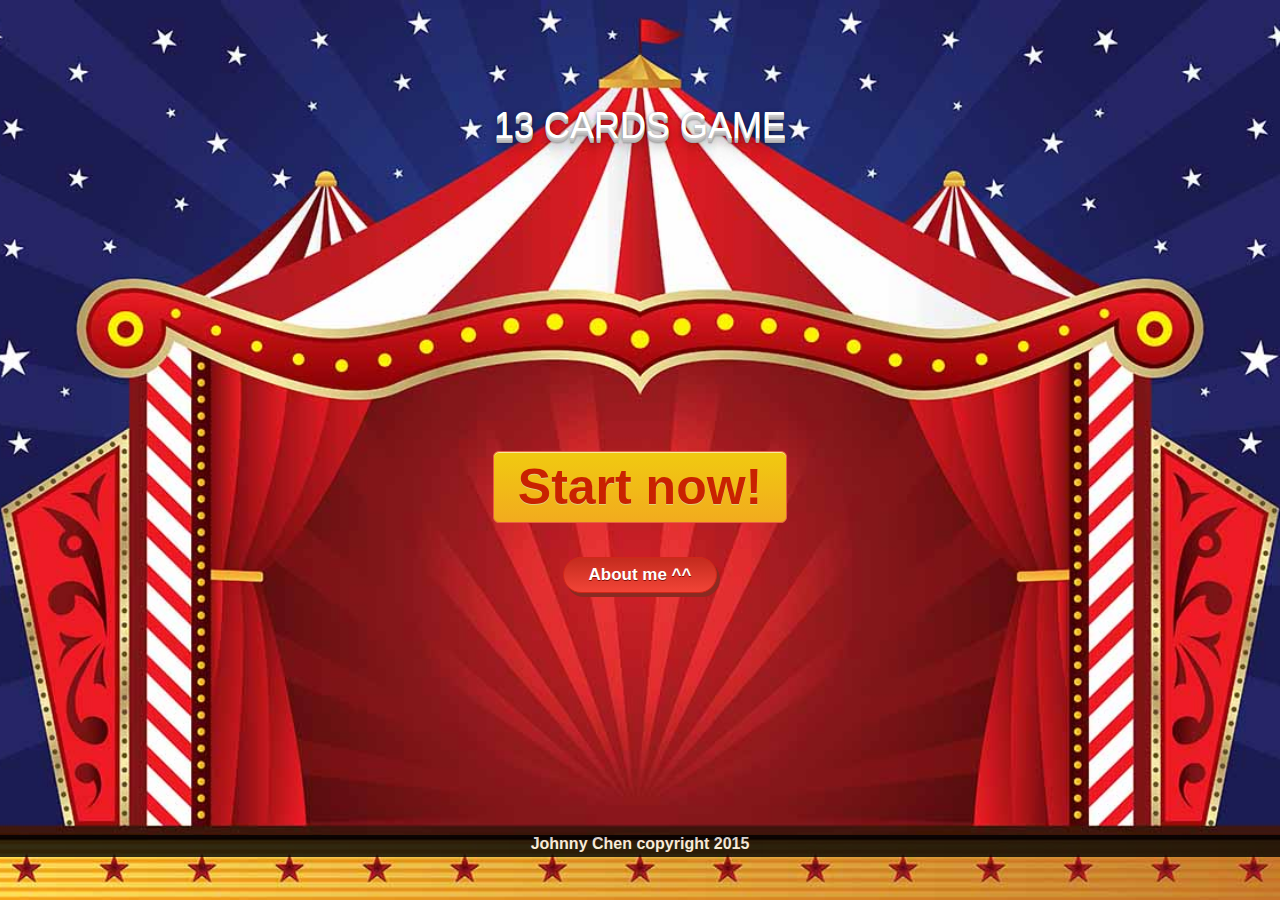
<file: index.html>
<html>
<head>
	<title>Game title</title>
	<link rel="stylesheet" href="bootstrap/css/bootstrap.min.css">
	<link rel="stylesheet" href="css/style.css">
</head>
<body ng-app='myapp'>
	<div class="page {{ pageClass }}" ng-view>

	</div>
	<script type="text/javascript" src="js/angular.min.js"></script>
	<script type="text/javascript" src="js/angular-route.js"></script>
	<script type="text/javascript" src="js/angular-animate.js"></script>
	<script type="text/javascript" src="js/my.js"></script>
</body>
</html>
</file>
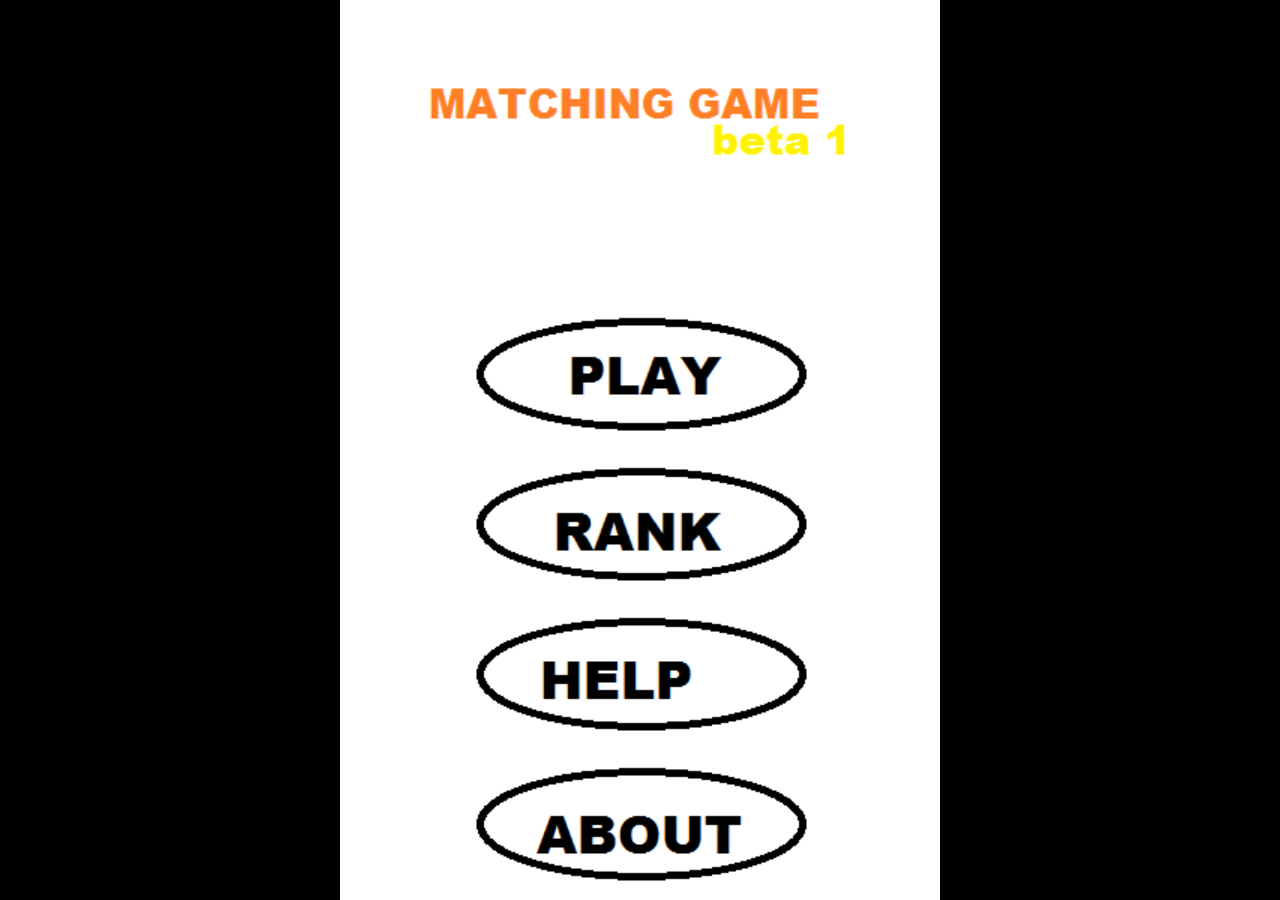
<file: Matching0/index.html>
﻿<!DOCTYPE html>
<html lang="en">
<head>
    <meta charset="utf-8" />
    <title>Matching Game App</title>
    <link rel="stylesheet" href="app.css" type="text/css" />

    <script src="phaser.js"></script>
    <script src="output.js"></script>
</head>
<body style="background:#000000;margin:0;">
    <div id="content"></div>
</body>
</html>
</file>
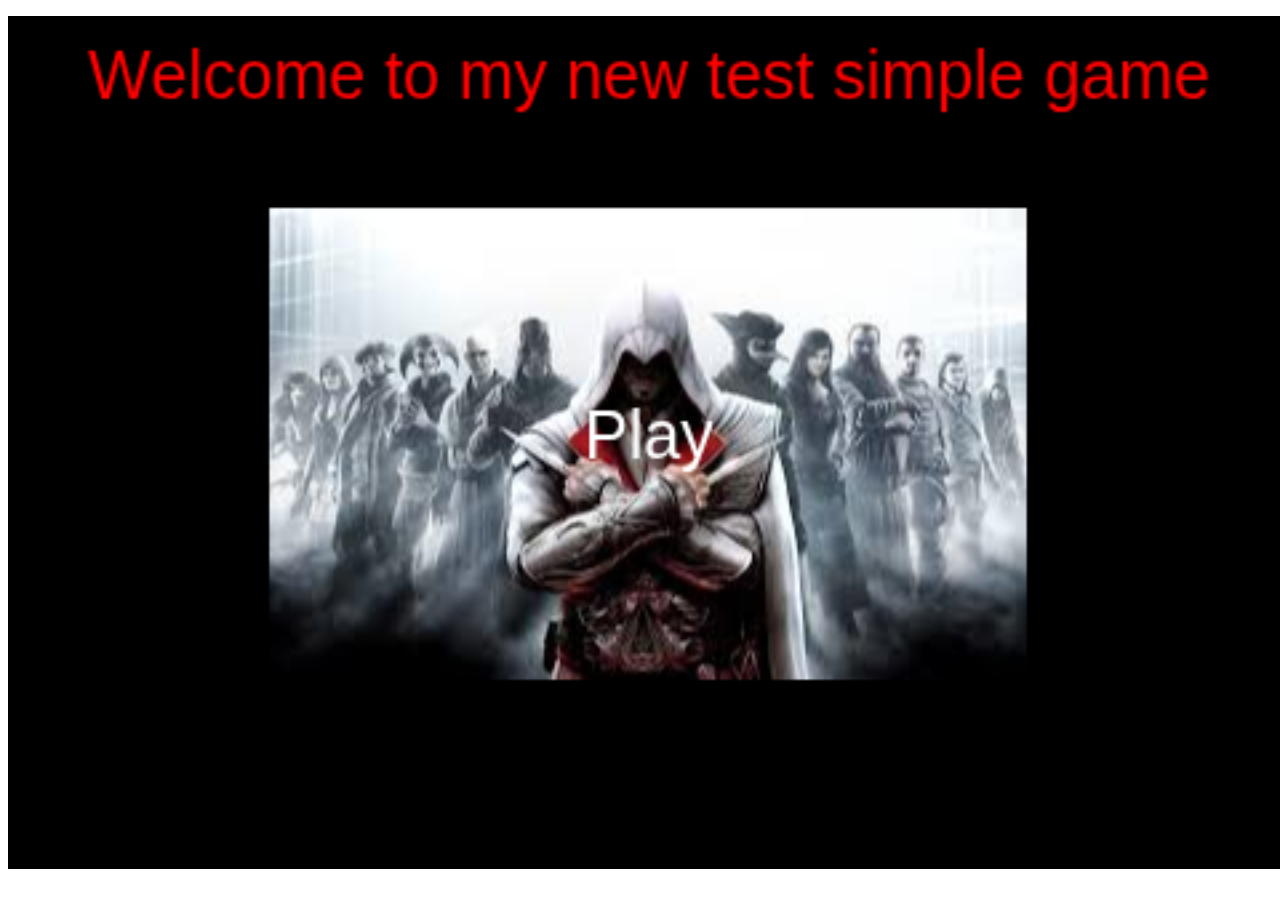
<file: SimpleTest1/index.html>
﻿<!DOCTYPE html>

<html lang="en">
<head>
    <meta charset="utf-8" />
    <title>TypeScript HTML App</title>
    
    <link rel="stylesheet" href="app.css" type="text/css" />

    <script type="text/typescript" src="phaser.d.ts"></script>
    
    <script type="text/typescript" src="main.ts"></script>
    <script type="text/typescript" src="boot.ts"></script>
    <script type="text/typescript" src="app.ts"></script>

    <script src="phaser.js"></script>
    <script src="boot.js"></script>
    <script src="main.js"></script>
    <script src="app.js"></script>
    
</head>
<body>
    <div id="content"></div>
</body>
</html>
</file>
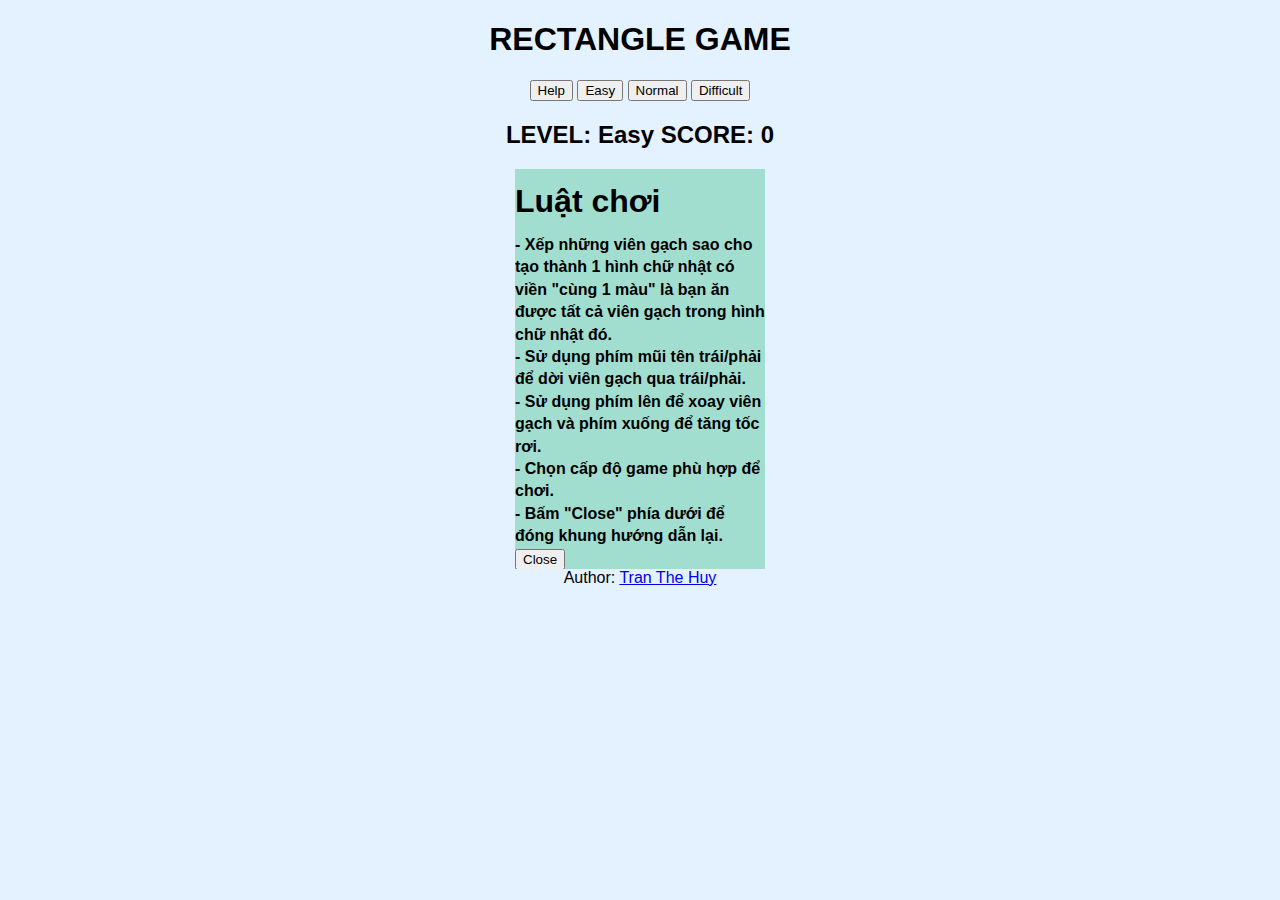
<file: tidy-1/index.html>
<!DOCTYPE html>
<html>
<head>
	<meta charset="utf8"/>
	<script src="https://ajax.googleapis.com/ajax/libs/jquery/1.11.2/jquery.min.js"></script>
	<title>My new game</title>
	<style type="text/css">
	body{
		font-family:   'Helvetica Neue', Helvetica, Arial,sans-serif;
		background: #E4F1FE;
		background-image: url("https://tranthehuy.files.wordpress.com/2015/05/bg.jpg");
		background-size: 100% 100%;
		text-align: center;
	}
	.board{
		margin: 0 auto;
		padding: 0;
		display: block;
		width: 250px;
		height: 400px;
		background-color: #A2DED0;
		line-height:0;
		overflow: hidden;
	}

	.block{
		margin: 0;
		padding: 0;
		display: inline-block;
		width: 23px;
		height: 23px;
		background-color: white;
		border: 1px solid #F5D76E;
		opacity:0.8;
	}
	</style>
</head>

<body>
<h1>
	RECTANGLE GAME
</h1>
	<button type="button" onclick="help();">Help</button>
	<button type="button" onclick="easy();">Easy</button>
	<button type="button" onclick="normal();">Normal</button>
	<button type="button" onclick="difficult();">Difficult</button>

	<h2>
	LEVEL: <span id="lbllevel">Easy</span>
	SCORE: <span id="lblscore">0</span>	
	</h2>
	

<script type="text/javascript">

$(document).ready(function() {
	content="";
	for (var i = 0; i <160; i++) {
	content+= "<span class='block' id='b"+i+"'></span>";
	};
	$('#mainboard').html(content);
	$('.block').click(function(event){clickboard(event.target.id.substring(1));});
});	
var pause=false;
var Clock;
var map;
var count=0;
var made=false;
var color= ["#FFFFFF","#CF000F", "#D2527F", "#4183D7", "#87D37C"];
var m1,m2,m3,m4,ph,pc;
var score;
var level=2;
var speed=200;

function easy()
{
	level=2;
	speed=300;
	$("#lbllevel").html("Easy");
	start();
}

function normal()
{
	level=3;
	speed=350;
	$("#lbllevel").html("Normal");
	start();
}

function difficult()
{
	level=4;
	speed=400;
	$("#lbllevel").html("Difficult");
	start();
}

function clickboard(index){
	if (checkpos(ph,index%10))
	{
		pc=index%10;
		showcolor();
		showbrick();	
	}
}

function start()
{
	pause=false;
	made=false;
	
	clearInterval(Clock);
  Clock = setInterval(function(){ updateTime() }, speed);
  map=[];
  for (var i = 0; i < 16; i++) {
  map[i]=[];
  	for (var j =0; j <10; j++) {
  		map[i][j]=0;
  	};
  };
  score=0;
  showcolor();
  $('#lblscore').html(score);
}

function showcolor(){
	for (var i = 0; i < 16; i++) {
  	for (var j =0; j <10; j++) {
  		$("#b"+(i*10+j)).css("background-color", color[map[i][j]]);
  	};
  };
}

function showbrick(h,c,c1,c2,c3,c4)
{
	$("#b"+(h*10+c)).css("background-color", color[c1]);
	$("#b"+(h*10+c+1)).css("background-color", color[c2]);
	$("#b"+(h*10+10+c)).css("background-color", color[c3]);
	$("#b"+(h*10+10+c+1)).css("background-color", color[c4]);
}
function setbrick(h,c,c1,c2,c3,c4)
{
	map[h][c]=c1;
	map[h][c+1]=c2;
	map[h+1][c]=c3;
	map[h+1][c+1]=c4;

}

function checkpos(h,c){
	if (h>=15) return false;
	if (c>=9) return false;
	if (map[h][c]!=0) return false;
	if (map[h][c+1]!=0) return false;
	if (map[h+1][c]!=0) return false;
	if (map[h+1][c+1]!=0) return false;
	return true;
}

function gameover()
{
 	clearInterval(Clock);
 	alert("GAME OVER! YOUR SCORE IS: "+ score);
}

function updateTime()
{
	if(pause) return;
  if (made==false)
  {
  	made=true;
  	if (checkpos(0,4))
  	{
  		m1=Math.floor((Math.random() * level) +1);
  		m2=Math.floor((Math.random() * level) +1);
  		m3=Math.floor((Math.random() * level) +1);
  		m4=Math.floor((Math.random() * level) +1);
  		ph=0;
  		pc=4;
  		showcolor();
  		showbrick(0,4,m1,m2,m3,m4);
  	}
  	else
  	{
  		pause=true;
  		gameover();
  	}
  }
  else
  {
  	if (checkpos(ph+1,pc))
  	{
  		ph++;
  		checkrect();
  		showcolor();
  		showbrick(ph,pc,m1,m2,m3,m4);
  	}
  	else
  	{
  		made=false;
  		setbrick(ph,pc,m1,m2,m3,m4);
  		checkrect();
  		showcolor();
  	}
  }
}

$(document).keydown(function(e) {
    switch(e.which) {
        case 37: // left
        if ((pc>0) && (checkpos(ph,pc-1)))
        {
        	pc--;
        	showcolor();
        	showbrick();
        }
        break;

        case 38: // up
        var temp=m1;
        m1=m3;
        m3=m4;
        m4=m2;
        m2=temp;
        showbrick();
        break;

        case 39: // right
        if ((pc<8) && (checkpos(ph,pc+1)))
        {
        	pc++;
        	showcolor();
        	showbrick();
        }
        break;

        case 40: // down
        var canph=0;
        for (var i = ph; i <15; i++) {
        	if(checkpos(i,pc)) {
        		canph=i;
        	}else{
        		break;
        	}
        };
        ph=canph;
        showcolor();
        showbrick();
        break;

        default: return; // exit this handler for other keys
    }
    e.preventDefault(); // prevent the default action (scroll / move caret)
});

function checkrect()
{
	var mxet,x,y,dx,dy,dx1,dy1,dx2,dy2;
	var ri=true;
	var found=false;
	var mar;

	mar=[];
  	for (var i = 0; i < 16; i++) {
  	mar[i]=[];
  	for (var j =0; j <10; j++) {
  		mar[i][j]=0;
  	};
  	};

	for (x = 0; x < 10; x++) {
		for (y = 0; y < 16; y++) {
		mxet=map[y][x];
		if (mxet==0) continue;
		for (dx=x+1; dx<10; dx++) if (map[y][dx]!=mxet) break;
		for (dy=y+1; dy<16; dy++) if (map[dy][x]!=mxet) break;
		if(dx-x<2) continue;
		if(dy-y<2) continue;
			for (dx1 = dx-1; dx1 >= x+1; dx1--) {
				for (dy1 = dy-1; dy1 >=y+1; dy1--) {
					ri=true;
					for (var dy2=y; dy2<=dy1; dy2++) {
						if (map[dy2][dx1]!=mxet) 
						{
							ri=false;
							continue;
						}
					};
					for (var dx2=x; dx2<=dx1; dx2++) {
						if (map[dy1][dx2]!=mxet) 
						{
							ri=false;
							continue;
						}
					};
					if ((dx1-x>=1)&&(dy1-y>=1))
					if (ri)
					{
					  	for (var i = y; i <= dy1; i++) {
					  	for (var j = x; j <= dx1; j++) {
					  		mar[i][j]=1;
					  	};
					  	};
						found=true;
					}
				};
			};
		};
	};

	var cbrick=0;
	for (var i = 0; i <16; i++) {
	  	for (var j = 0; j <10; j++) {
	  		if (mar[i][j]==1) {
	  			map[i][j]=0;
	  			cbrick++;
	  		}
	  	};
	};

	showcolor();
	var stack=[];
	var cstack=0;
	for (var j = 0; j <10; j++) {
		cstack=0;
		for (var i = 0; i <16; i++) {
	  		if (map[i][j]!=0) {
	  			stack[cstack]=map[i][j];
	  			cstack++;
	  		}
	  	};
	  	if (cstack>0)
	  	{
	  		for (var i = 0; i < 16-cstack; i++) {
	  			map[i][j]=0;
	  		}
	  		for (var i = 0; i < cstack; i++) {
	  			map[i + 16 - cstack ][j]=stack[i];
	  		}
	  	}
	};

	score+=cbrick*cbrick;
	$('#lblscore').html(score);
}

</script>
	<div class="board">
	<div class="board" id="help" style="line-height:140%;text-align:left;">
		<script type="text/javascript">
		function help()
		{
			$("#help").show();
		}
		function closehelp()
		{
			$("#help").hide();
		}
		</script>
		<h1>Luật chơi</h1>
		<h4>
			- Xếp những viên gạch sao cho tạo thành 1 hình chữ nhật có viền "cùng 1 màu" là bạn ăn được tất cả viên gạch trong hình chữ nhật đó.
			<br>- Sử dụng phím mũi tên trái/phải để dời viên gạch qua trái/phải.
			<br>- Sử dụng phím lên để xoay viên gạch và phím xuống để tăng tốc rơi.
			<br>- Chọn cấp độ game phù hợp để chơi.
			<br>- Bấm "Close" phía dưới để đóng khung hướng dẫn lại.
			<br><button type="button" onclick="closehelp();">Close</button>
		</h4>
		
	</div>
	<div class="board" id="mainboard">

	</div>
	</div>
		Author: <a href="https://www.tranthehuy.wordpress.com" >Tran The Huy</a><br>
</body>
</html>
</file>
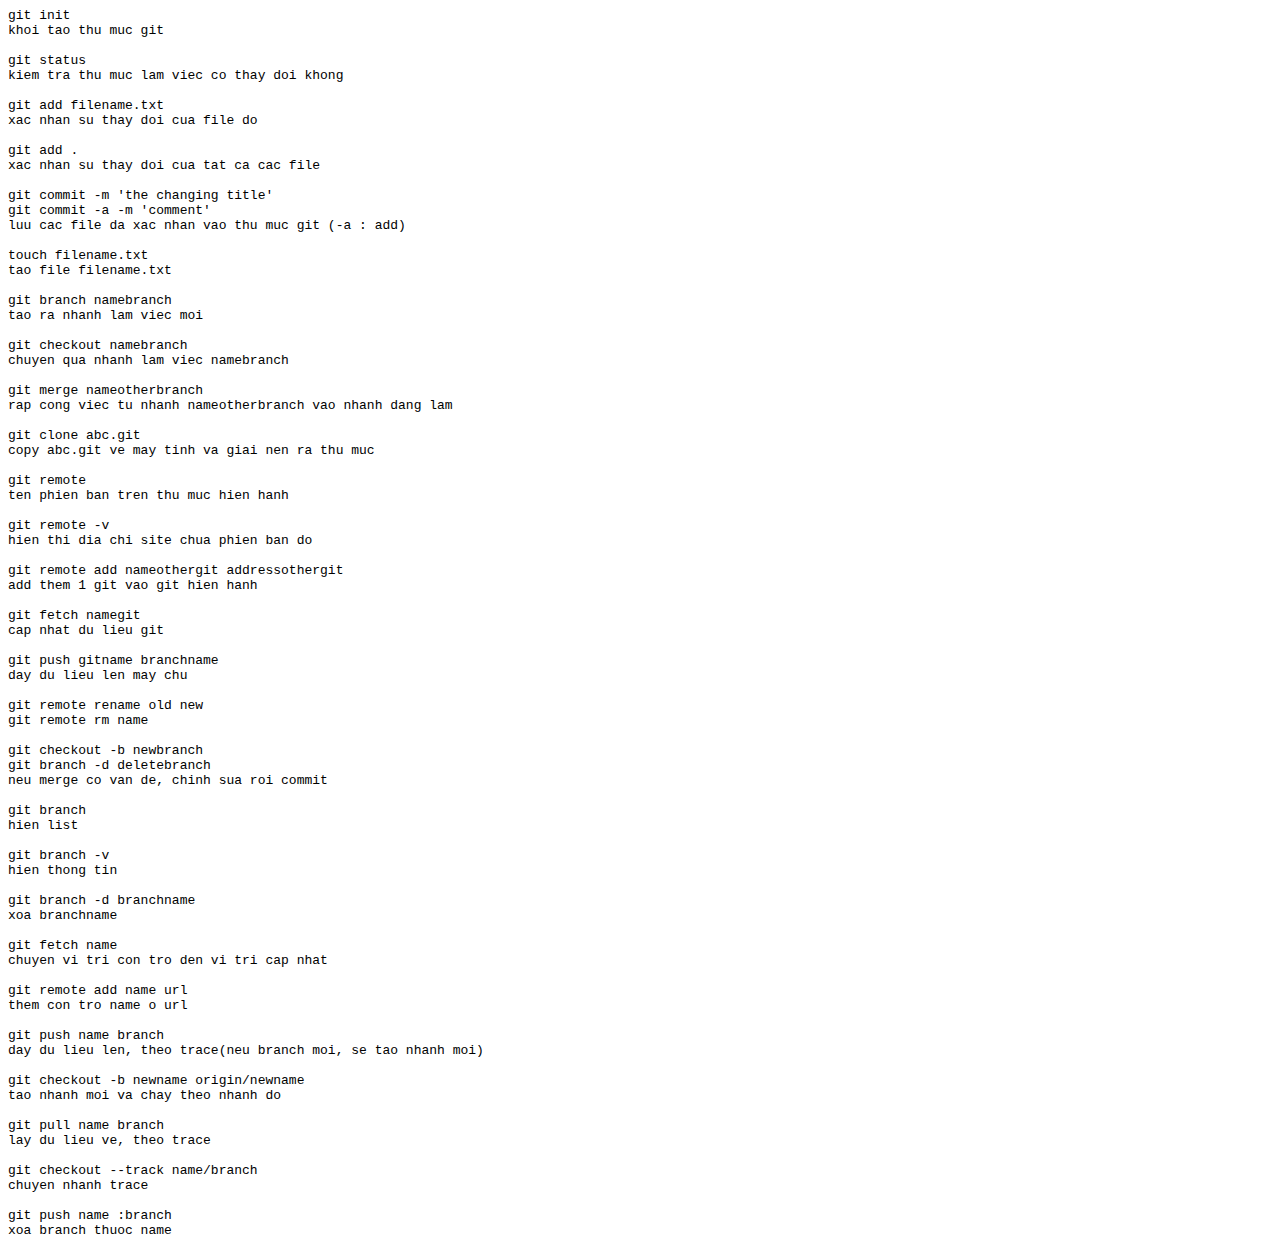
<file: git.html>
<html><body><pre>
git init
khoi tao thu muc git

git status
kiem tra thu muc lam viec co thay doi khong

git add filename.txt
xac nhan su thay doi cua file do

git add .
xac nhan su thay doi cua tat ca cac file

git commit -m 'the changing title'
git commit -a -m 'comment'
luu cac file da xac nhan vao thu muc git (-a : add)

touch filename.txt
tao file filename.txt

git branch namebranch
tao ra nhanh lam viec moi

git checkout namebranch
chuyen qua nhanh lam viec namebranch

git merge nameotherbranch
rap cong viec tu nhanh nameotherbranch vao nhanh dang lam

git clone abc.git
copy abc.git ve may tinh va giai nen ra thu muc

git remote
ten phien ban tren thu muc hien hanh

git remote -v
hien thi dia chi site chua phien ban do

git remote add nameothergit addressothergit
add them 1 git vao git hien hanh

git fetch namegit
cap nhat du lieu git

git push gitname branchname
day du lieu len may chu

git remote rename old new
git remote rm name

git checkout -b newbranch
git branch -d deletebranch
neu merge co van de, chinh sua roi commit

git branch
hien list

git branch -v
hien thong tin

git branch -d branchname
xoa branchname

git fetch name
chuyen vi tri con tro den vi tri cap nhat

git remote add name url
them con tro name o url

git push name branch
day du lieu len, theo trace(neu branch moi, se tao nhanh moi)

git checkout -b newname origin/newname
tao nhanh moi va chay theo nhanh do

git pull name branch
lay du lieu ve, theo trace

git checkout --track name/branch
chuyen nhanh trace

git push name :branch
xoa branch thuoc name
</pre></body></html>
</file>
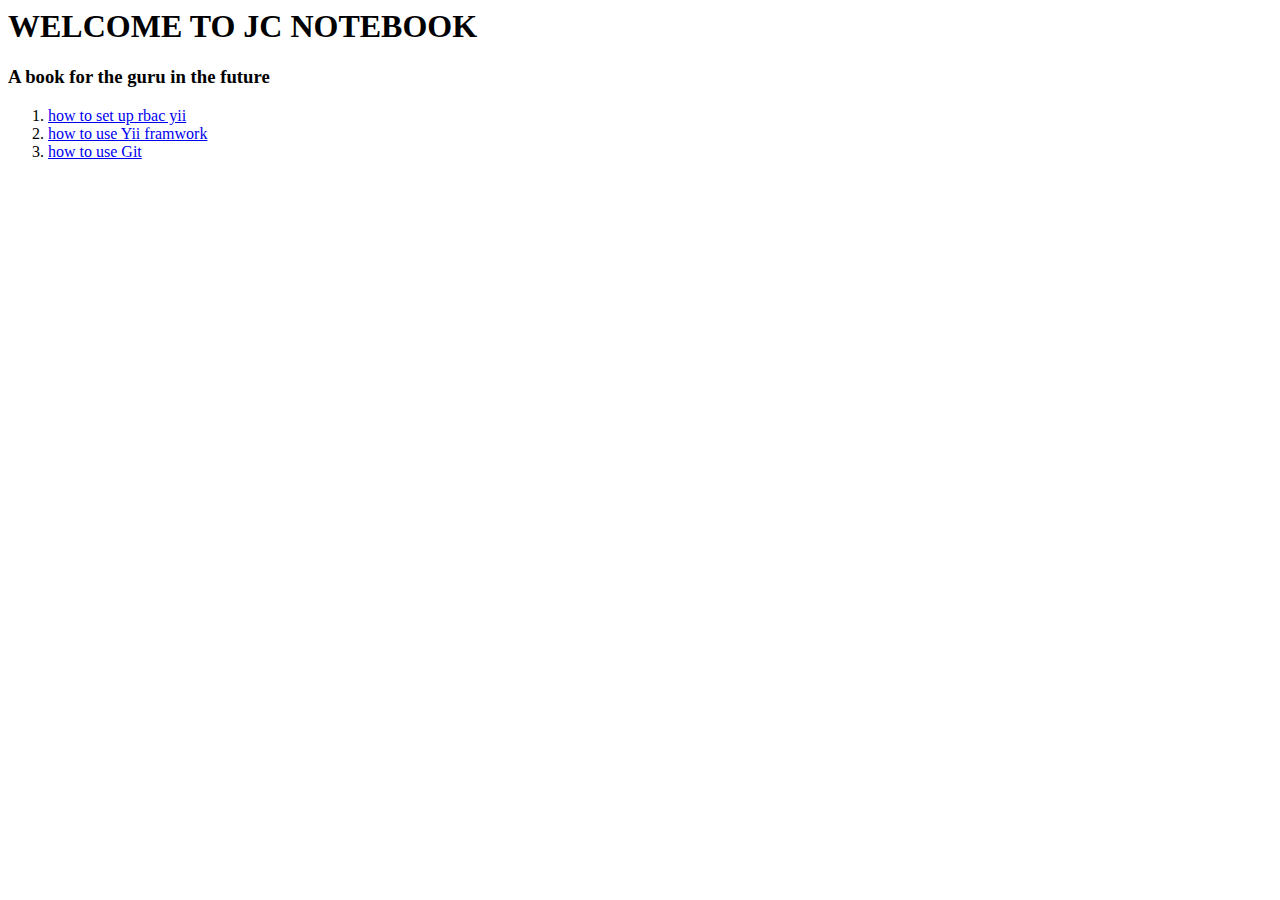
<file: note.html>
<html><body>
<h1>WELCOME TO JC NOTEBOOK</h1>
<h3>A book for the guru in the future</h3>
<ol>
  <li>
    <a href='http://stackoverflow.com/questions/28492335/yii-2-creating-multiple-user-roles-rbac'>how to set up rbac yii</a>
  </li>
  <li>
    <a href='./yii.html'>how to use Yii framwork</a>
  </li>
  <li>
    <a href='./git.html'>how to use Git</a>
  </li>
</ol></body></html>
</file>
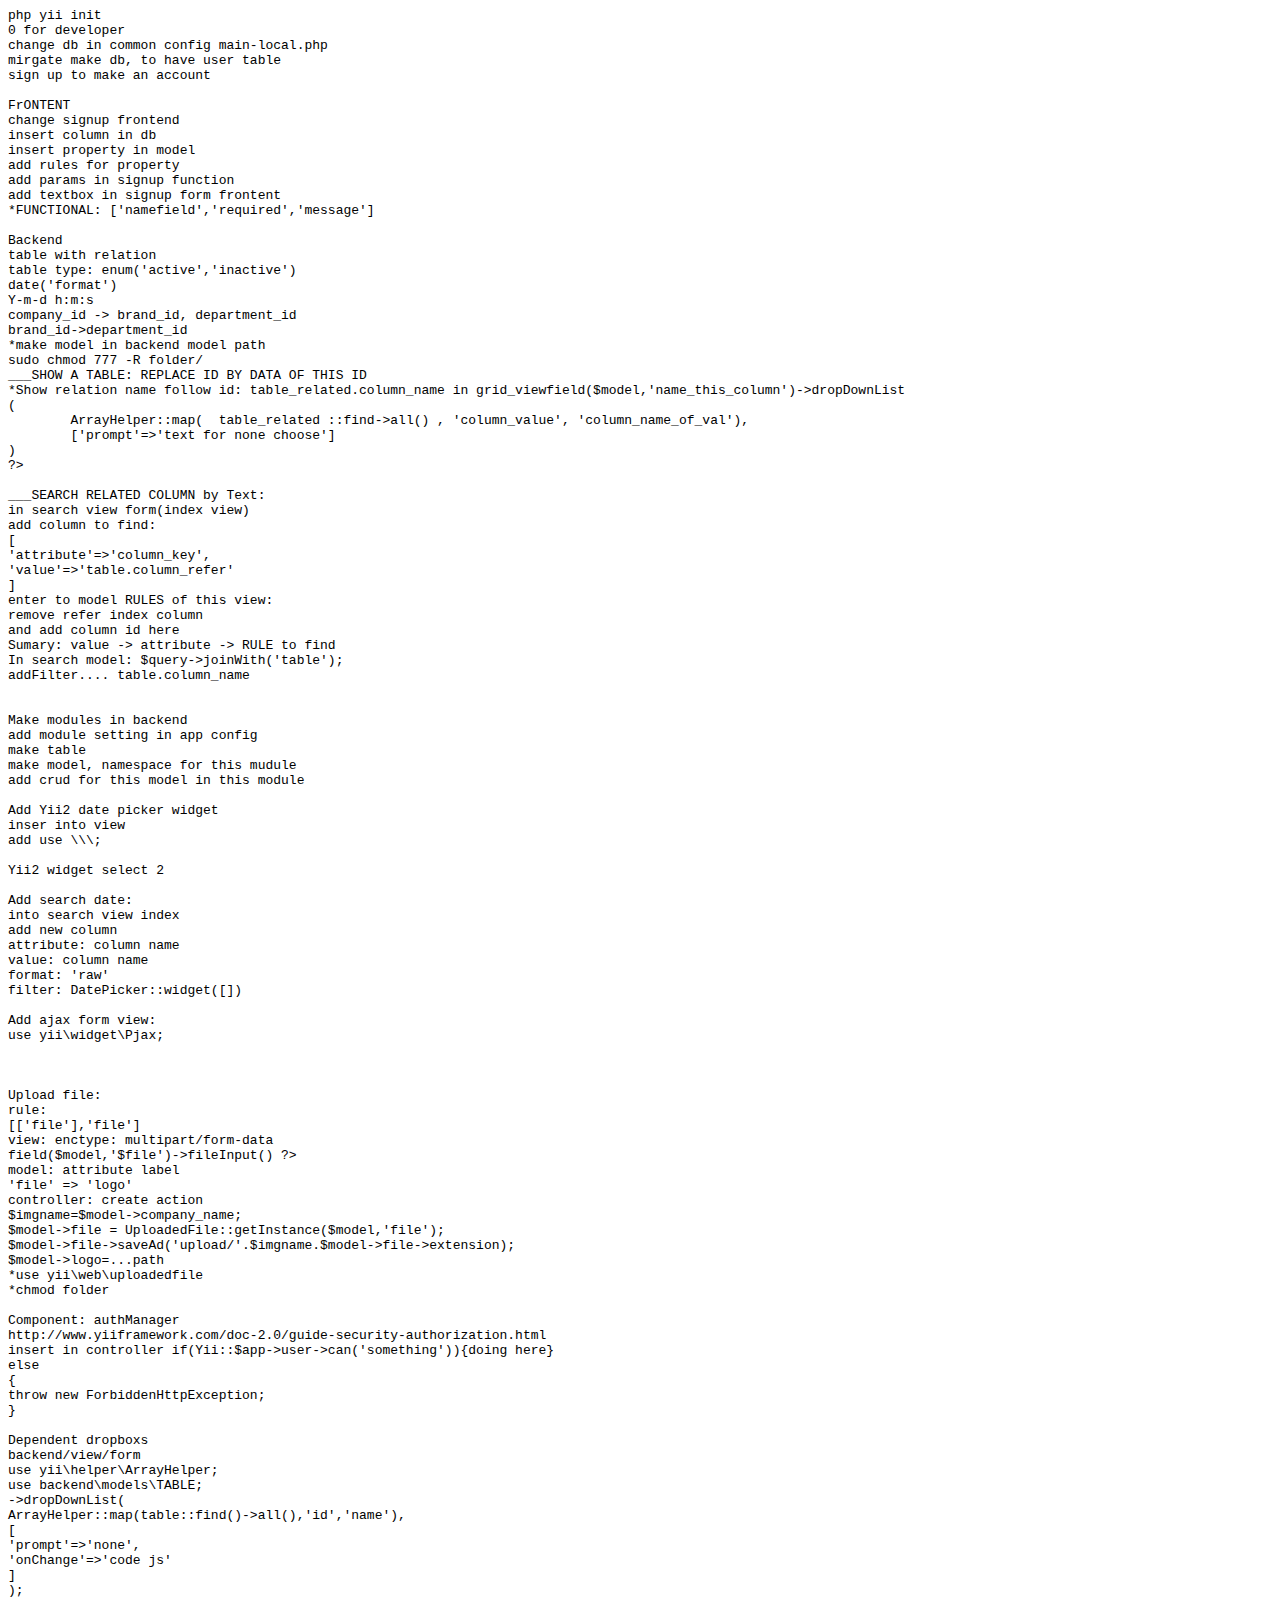
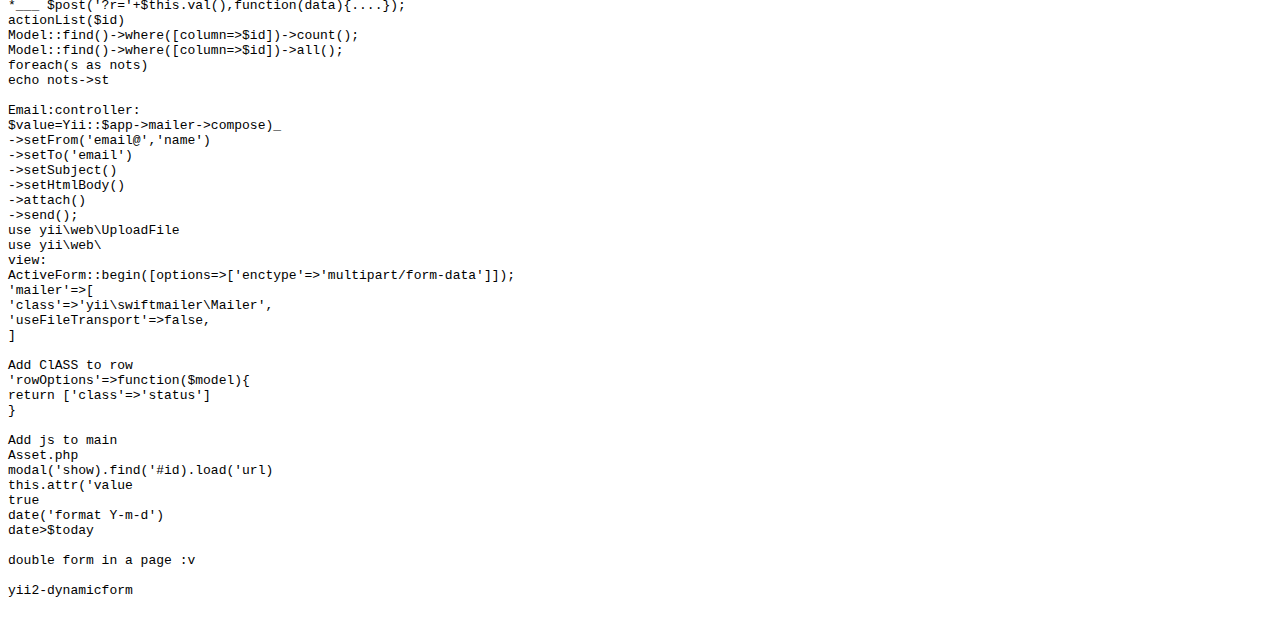
<file: notes.html>
<html>
<body>
<pre>
php yii init
0 for developer
change db in common config main-local.php
mirgate make db, to have user table
sign up to make an account

FrONTENT
change signup frontend
insert column in db
insert property in model
add rules for property
add params in signup function
add textbox in signup form frontent
*FUNCTIONAL: ['namefield','required','message']

Backend
table with relation
table type: enum('active','inactive')
date('format')
Y-m-d h:m:s
company_id -> brand_id, department_id
brand_id->department_id
*make model in backend model path
sudo chmod 777 -R folder/
___SHOW A TABLE: REPLACE ID BY DATA OF THIS ID
*Show relation name follow id: table_related.column_name in grid_view<that_model<view<backendINPUT A 

___RECORD: REPLACE ID BY DROPDOWN DATA FOR SET OF THIS ID
<?= $form->field($model,'name_this_column')->dropDownList
(
	ArrayHelper::map(  table_related ::find->all() , 'column_value', 'column_name_of_val'),
	['prompt'=>'text for none choose']
)
?>

___SEARCH RELATED COLUMN by Text:
in search view form(index view)
add column to find:
[
'attribute'=>'column_key',
'value'=>'table.column_refer'
]
enter to model RULES of this view:
remove refer index column
and add column id here 
Sumary: value -> attribute -> RULE to find
In search model: $query->joinWith('table');
addFilter.... table.column_name


Make modules in backend
add module setting in app config
make table
make model, namespace for this mudule
add crud for this model in this module

Add Yii2 date picker widget
inser into view
add use \\\;

Yii2 widget select 2

Add search date:
into search view index
add new column
attribute: column name
value: column name
format: 'raw'
filter: DatePicker::widget([])

Add ajax form view:
use yii\widget\Pjax;
<? Pjax::begin(); ?>
<? Pjax::end(); ?>

Upload file:
rule:
[['file'],'file']
view: enctype: multipart/form-data
<? $form->field($model,'$file')->fileInput() ?>
model: attribute label
'file' => 'logo'
controller: create action
$imgname=$model->company_name;
$model->file = UploadedFile::getInstance($model,'file');
$model->file->saveAd('upload/'.$imgname.$model->file->extension);
$model->logo=...path
*use yii\web\uploadedfile
*chmod folder

Component: authManager
http://www.yiiframework.com/doc-2.0/guide-security-authorization.html
insert in controller if(Yii::$app->user->can('something')){doing here}
else
{
throw new ForbiddenHttpException;
}

Dependent dropboxs
backend/view/form
use yii\helper\ArrayHelper;
use backend\models\TABLE;
->dropDownList(
ArrayHelper::map(table::find()->all(),'id','name'),
[
'prompt'=>'none',
'onChange'=>'code js'
]
);
*___ $post('?r='+$this.val(),function(data){....});
actionList($id)
Model::find()->where([column=>$id])->count();
Model::find()->where([column=>$id])->all();
foreach(s as nots)
echo nots->st

Email:controller:
$value=Yii::$app->mailer->compose)_
->setFrom('email@','name')
->setTo('email')
->setSubject()
->setHtmlBody()
->attach()
->send();
use yii\web\UploadFile
use yii\web\
view:
ActiveForm::begin([options=>['enctype'=>'multipart/form-data']]);
'mailer'=>[
'class'=>'yii\swiftmailer\Mailer',
'useFileTransport'=>false,
]

Add ClASS to row
'rowOptions'=>function($model){
return ['class'=>'status']
}

Add js to main
Asset.php
modal('show).find('#id).load('url)
this.attr('value
<?= Html::button('text',[attr]);
actionCreate: renderAjax

Rule: use function
form:
enableAjaxValidation=>true
date('format Y-m-d')
date>$today

double form in a page :v

yii2-dynamicform


</pre>
</body>
</html>
</file>
<file: css/style.css>
body
{
	background-color: black;
	margin: 0;
	padding: 0;
}
.page-red
{
	background-color: red;
}
.page-green
{
	background-color: green;
}
.page-blue
{
	background-color: blue;
	text-align: center;
}
.page-container{
	background-image:url('images/bg1.jpg');
	background-position: center center;
	background-size: auto 100%;
	margin: auto;
	padding: 10px;
	height: 100%;
	width: 100%;
}
.page-title
{
text-align: center;
color: rgb(255, 255, 255);
font-size: 36px;
text-shadow: rgb(204, 204, 204) 0px 1px 0px, rgb(201, 201, 201) 0px 2px 0px, rgb(187, 187, 187) 0px 3px 0px, rgb(185, 185, 185) 0px 4px 0px, rgb(170, 170, 170) 0px 5px 0px, rgba(0, 0, 0, 0.0980392) 0px 6px 1px, rgba(0, 0, 0, 0.0980392) 0px 0px 5px, rgba(0, 0, 0, 0.298039) 0px 1px 3px, rgba(0, 0, 0, 0.14902) 0px 3px 5px, rgba(0, 0, 0, 0.2) 0px 5px 10px, rgba(0, 0, 0, 0.2) 0px 10px 10px, rgba(0, 0, 0, 0.0980392) 0px 20px 20px;
}
.page-content
{
	text-align: center;
	font-size: 30px;
	font-weight: bold;
	height: 60%;
}
.page-footer
{
	
}
.label-dark
{
	text-align: center;
	font-size: 16px;
	font-weight: bold;
	background-color:black;
	opacity: 0.8;
	color: white;
	height: 20%;
}
.label-image
{
	width: 100%;
	height: 100%;
	color: white;
	text-align: center;
	text-shadow: -1px 0 black, 0 1px black, 1px 0 black, 0 -1px black;
	font-size: 30px;
	background-image: url('images/author.jpg');
	background-size: auto 100% ;
	background-repeat: no-repeat;
	background-position: center center;
}
.table-layout
{
	width: 100%;
	height: 100%;
}
.btn-start {
	-moz-box-shadow:inset 0px 1px 0px 0px #f9eca0;
	-webkit-box-shadow:inset 0px 1px 0px 0px #f9eca0;
	box-shadow:inset 0px 1px 0px 0px #f9eca0;
	background:-webkit-gradient(linear, left top, left bottom, color-stop(0.05, #f0c911), color-stop(1, #f2ab1e));
	background:-moz-linear-gradient(top, #f0c911 5%, #f2ab1e 100%);
	background:-webkit-linear-gradient(top, #f0c911 5%, #f2ab1e 100%);
	background:-o-linear-gradient(top, #f0c911 5%, #f2ab1e 100%);
	background:-ms-linear-gradient(top, #f0c911 5%, #f2ab1e 100%);
	background:linear-gradient(to bottom, #f0c911 5%, #f2ab1e 100%);
	filter:progid:DXImageTransform.Microsoft.gradient(startColorstr='#f0c911', endColorstr='#f2ab1e',GradientType=0);
	background-color:#f0c911;
	-moz-border-radius:6px;
	-webkit-border-radius:6px;
	border-radius:6px;
	border:1px solid #e65f44;
	display:inline-block;
	cursor:pointer;
	color:#c92200;
	font-family:Arial;
	font-size:50px;
	font-weight:bold;
	padding:6px 24px;
	text-decoration:none;
	text-shadow:0px 1px 0px #ded17c;
}
.btn-start:hover {
	background:-webkit-gradient(linear, left top, left bottom, color-stop(0.05, #f2ab1e), color-stop(1, #f0c911));
	background:-moz-linear-gradient(top, #f2ab1e 5%, #f0c911 100%);
	background:-webkit-linear-gradient(top, #f2ab1e 5%, #f0c911 100%);
	background:-o-linear-gradient(top, #f2ab1e 5%, #f0c911 100%);
	background:-ms-linear-gradient(top, #f2ab1e 5%, #f0c911 100%);
	background:linear-gradient(to bottom, #f2ab1e 5%, #f0c911 100%);
	filter:progid:DXImageTransform.Microsoft.gradient(startColorstr='#f2ab1e', endColorstr='#f0c911',GradientType=0);
	background-color:#f2ab1e;
}
.btn-start:active {
	position:relative;
	top:1px;
}
.btn-about {
	-moz-box-shadow: 3px 4px 0px 0px #8a2a21;
	-webkit-box-shadow: 3px 4px 0px 0px #8a2a21;
	box-shadow: 3px 4px 0px 0px #8a2a21;
	background:-webkit-gradient(linear, left top, left bottom, color-stop(0.05, #c62d1f), color-stop(1, #f24437));
	background:-moz-linear-gradient(top, #c62d1f 5%, #f24437 100%);
	background:-webkit-linear-gradient(top, #c62d1f 5%, #f24437 100%);
	background:-o-linear-gradient(top, #c62d1f 5%, #f24437 100%);
	background:-ms-linear-gradient(top, #c62d1f 5%, #f24437 100%);
	background:linear-gradient(to bottom, #c62d1f 5%, #f24437 100%);
	filter:progid:DXImageTransform.Microsoft.gradient(startColorstr='#c62d1f', endColorstr='#f24437',GradientType=0);
	background-color:#c62d1f;
	-moz-border-radius:18px;
	-webkit-border-radius:18px;
	border-radius:18px;
	border:1px solid #d02718;
	display:inline-block;
	cursor:pointer;
	color:#ffffff;
	font-family:Arial;
	font-size:17px;
	padding:7px 25px;
	text-decoration:none;
	text-shadow:0px 1px 0px #810e05;
}
.btn-about:hover {
	background:-webkit-gradient(linear, left top, left bottom, color-stop(0.05, #f24437), color-stop(1, #c62d1f));
	background:-moz-linear-gradient(top, #f24437 5%, #c62d1f 100%);
	background:-webkit-linear-gradient(top, #f24437 5%, #c62d1f 100%);
	background:-o-linear-gradient(top, #f24437 5%, #c62d1f 100%);
	background:-ms-linear-gradient(top, #f24437 5%, #c62d1f 100%);
	background:linear-gradient(to bottom, #f24437 5%, #c62d1f 100%);
	filter:progid:DXImageTransform.Microsoft.gradient(startColorstr='#f24437', endColorstr='#c62d1f',GradientType=0);
	background-color:#f24437;
}
.btn-about:active {
	position:relative;
	top:1px;
}
/* ANIMATIONS
============================================================================= */

/* leaving animations ----------------------------------------- */
/* rotate and fall */
@keyframes rotateFall {
    0%      { transform: rotateZ(0deg); }
    20%     { transform: rotateZ(10deg); animation-timing-function: ease-out; }
    40%     { transform: rotateZ(17deg); }
    60%     { transform: rotateZ(16deg); }
    100%    { transform: translateY(100%) rotateZ(17deg); }
}

/* slide in from the bottom */
@keyframes slideOutLeft {
    to      { transform: translateX(-100%); }
}

/* rotate out newspaper */
@keyframes rotateOutNewspaper {
    to      { transform: translateZ(-3000px) rotateZ(360deg); opacity: 0; }
}

/* entering animations --------------------------------------- */
/* scale up */
@keyframes scaleUp {
    from    { opacity: 0.3; -webkit-transform: scale(0.8); }
}

/* slide in from the right */
@keyframes slideInRight {
    from    { transform:translateX(100%); }
    to      { transform: translateX(0); }
}

/* slide in from the bottom */
@keyframes slideInUp {
    from    { transform:translateY(100%); }
    to      { transform: translateY(0); }
}

.ng-enter       { z-index: 8888; }
    .ng-leave       { z-index: 9999; }

    /* page specific animations ------------------------ */

    /* home -------------------------- */
    .page-main.ng-enter         { animation: scaleUp 0.5s both ease-in; }
    .page-main.ng-leave         { transform-origin: 0% 0%; animation: rotateFall 1s both ease-in; }

    /* about ------------------------ */
    .page-about.ng-enter        { animation:slideInRight 0.5s both ease-in; }
    .page-about.ng-leave        { animation:slideOutLeft 0.5s both ease-in; }

    /* contact ---------------------- */
    .page-board.ng-leave      { transform-origin: 50% 50%; animation: rotateOutNewspaper .5s both ease-in; }
    .page-board.ng-enter      { animation:slideInUp 0.5s both ease-in; }

/*card possition*/
.card{
	display: inline-block;
	margin: 2px;
	height: 117px;
	width: 81px;
	zoom:0.7;
	background-image: url('images/cards.gif');
}

.card-heart-1
{
	background-position: 81 0;
}
.card-heart-2
{
	background-position: 0 0;
}
.card-heart-3
{
	background-position: -81 0;
}
.card-heart-4
{
	background-position: -162 0;
}
.card-heart-5
{
	background-position: -243 0;
}
.card-heart-6
{
	background-position: -324 0;
}
.card-heart-7
{
	background-position: -405 0;
}
.card-heart-8
{
	background-position: -486 0;
}
.card-heart-9
{
	background-position: -567 0;
}
.card-heart-10
{
	background-position: -648 0;
}
.card-heart-11
{
	background-position: -729 0;
}
.card-heart-12
{
	background-position: 243 0;
}
.card-heart-13
{
	background-position: 162 0;
}
</file>
<file: Matching0/app.css>
﻿body {
    font-family: 'Segoe UI', sans-serif;
}

span {
    font-style: italic;
}
</file>
<file: SimpleTest1/app.css>
﻿body {
    font-family: 'Segoe UI', sans-serif;
}

span {
    font-style: italic;
}
</file>
